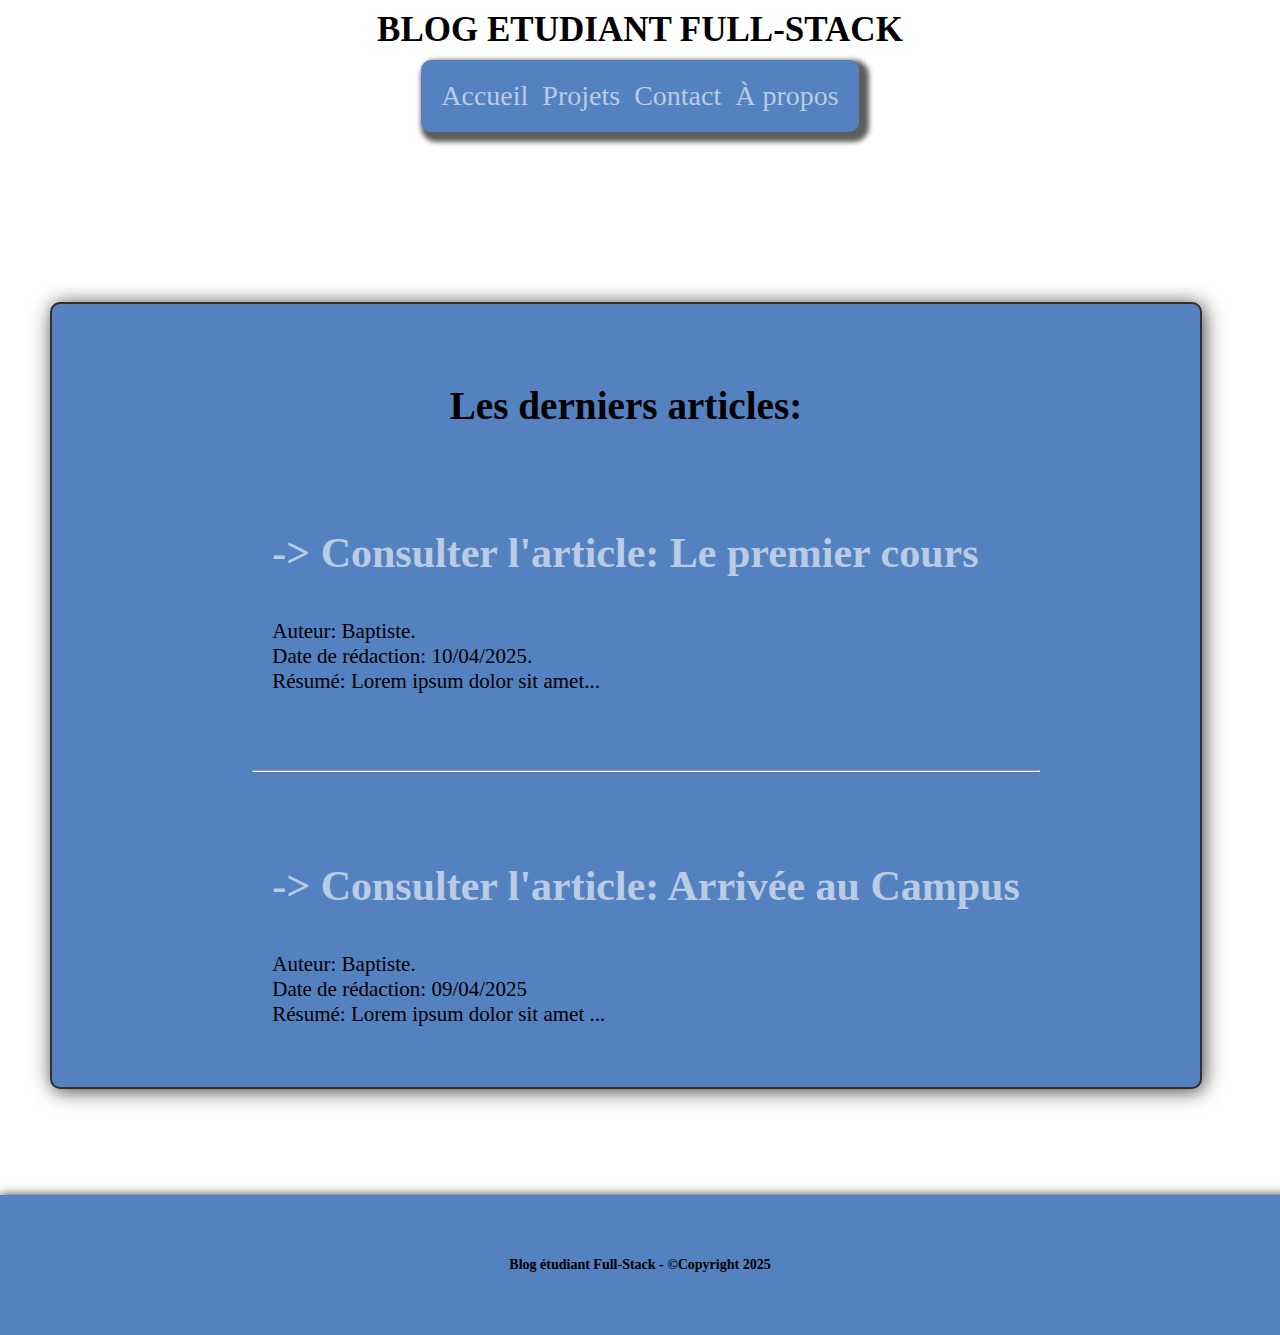
<file: index.html>
<!DOCTYPE html>
<html lang="fr">
    <head>
        <meta charset="utf-8">
        <title>blog étudiant Charbonnière</title>
        <link rel="stylesheet" href="./style.css">
    </head>
    <body>
        <header>
            <h1>BLOG ETUDIANT FULL-STACK </h1>
            <nav>
                <ul>
                    <li>
                        <a href="./index.html" class="link onpage">Accueil</a>
                    </li>
                    <li>
                        <a href="./projets.html" class="link">Projets</a>
                    </li>
                    <li>
                        <a href="./contact.html" class="link">Contact</a>
                    </li>
                    <li>
                        <a href="./apropos.html" class="link">À propos</a>
                    </li>
                </ul>
            </nav>
        </header>
        <main>
            <div>
                <section class="section-articles"> <h2 class="section-titre"> Les derniers articles:</h2>
                    <ul>
                        <li>
                            <article>
                                <a href="./article2.html" class="link"><h2> -> Consulter l'article: Le premier cours</h2></a>
                                <p>
                                    Auteur: Baptiste.   
                                </p>
                                <p>
                                    Date de rédaction: 10/04/2025.
                                </p>
                                <p>
                                    Résumé: Lorem ipsum dolor sit amet...
                                </p>
                            </article>
                        </li>
                        <hr>
                        <li>
                            <article>
                                <a href="./article1.html" class="link"><h2>   -> Consulter l'article: Arrivée au Campus</h2></a>
                                <p>
                                    Auteur: Baptiste.   
                                </p>
                                <p>
                                    Date de rédaction: 09/04/2025
                                </p>
                                <p>
                                    Résumé: Lorem ipsum dolor sit amet ...
                                </p>
                            </article>
                        </li>
                    </ul>
                </section>
            </div>
        </main>
        <footer>
                <b>Blog étudiant Full-Stack - ©Copyright 2025</b>
        </footer>
    </body>
</html>
</file>
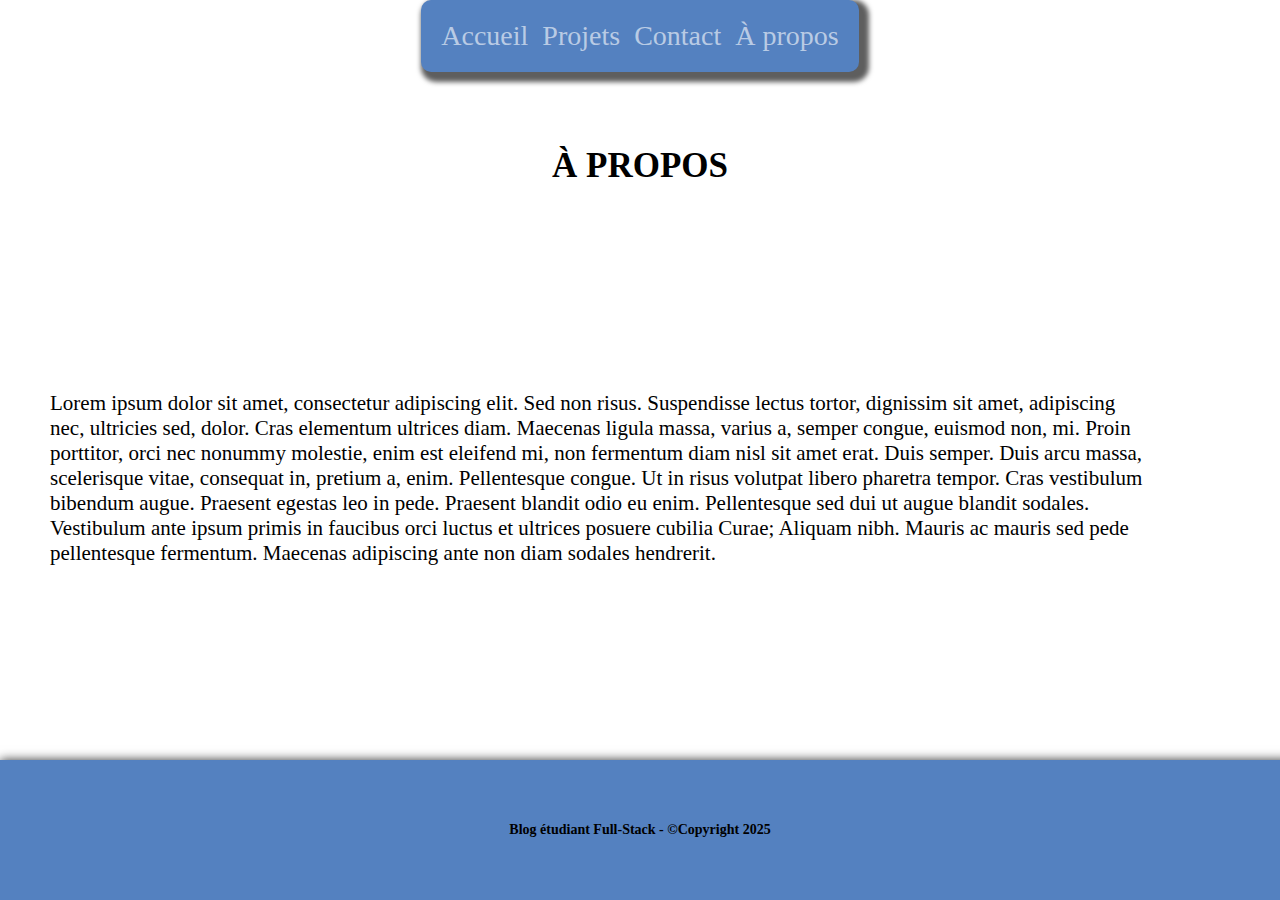
<file: apropos.html>
<!DOCTYPE html>
<html>
    <head>
        <meta charset="utf-8">
        <link rel="stylesheet" href="./style.css">
    </head>
    <body>
        <header>
            <nav>
                <ul>
                    <li>
                        <a href="./index.html" class="link">Accueil</a>
                    </li>
                    <li>
                        <a href="./projets.html" class="link onpage">Projets</a>
                    </li>
                    <li>
                        <a href="./contact.html" class="link">Contact</a>
                    </li>
                    <li>
                        <a href="./apropos.html" class="link">À propos</a>
                    </li>
                </ul>
            </nav>
            <h1>À PROPOS </h1>
        </header>
        <main>
            <div class="contenu-article">
                <p>Lorem ipsum dolor sit amet, consectetur adipiscing elit. Sed non risus. Suspendisse lectus tortor, dignissim sit amet, adipiscing nec, ultricies sed, dolor. Cras elementum ultrices diam. Maecenas ligula massa, varius a, semper congue, euismod non, mi. Proin porttitor, orci nec nonummy molestie, enim est eleifend mi, non fermentum diam nisl sit amet erat. Duis semper. Duis arcu massa, scelerisque vitae, consequat in, pretium a, enim. Pellentesque congue. Ut in risus volutpat libero pharetra tempor. Cras vestibulum bibendum augue. Praesent egestas leo in pede. Praesent blandit odio eu enim. Pellentesque sed dui ut augue blandit sodales. Vestibulum ante ipsum primis in faucibus orci luctus et ultrices posuere cubilia Curae; Aliquam nibh. Mauris ac mauris sed pede pellentesque fermentum. Maecenas adipiscing ante non diam sodales hendrerit.</p>
            </div>
        </main>
        <footer>
            <b>Blog étudiant Full-Stack - ©Copyright 2025</b>
        </footer>
    </body>


</html>
</file>
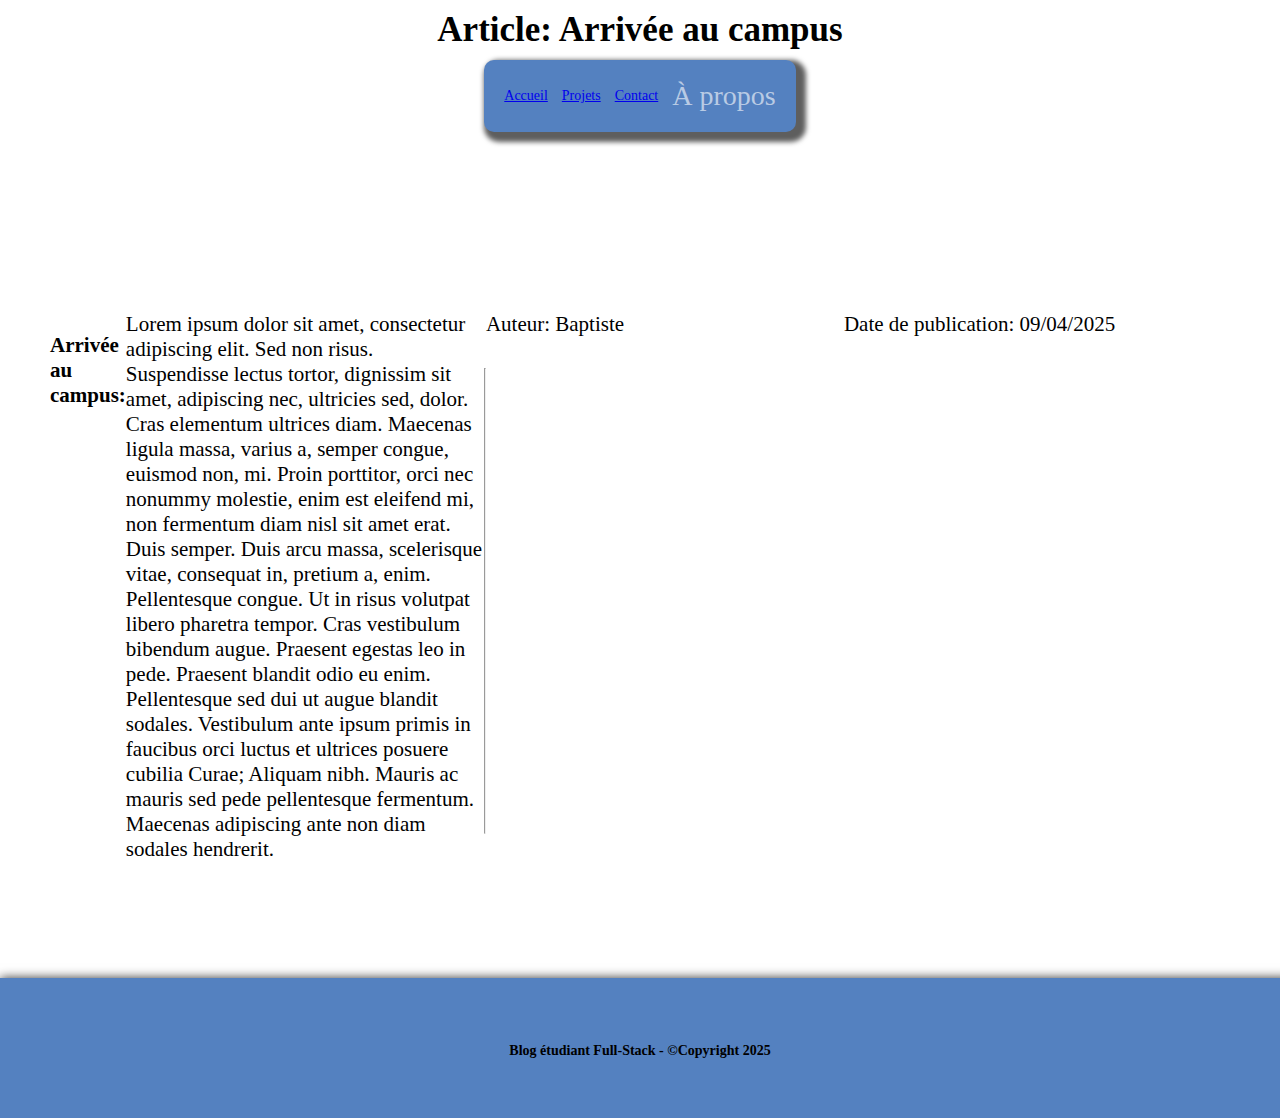
<file: article1.html>
<!DOCTYPE html>
<html lang="fr">
    <head>
        <meta charset="utf-8">
        <title>Article arrivée campus blog étudiant Charbonnière</title>
        <link rel="stylesheet" href="./style.css">
    </head>
    <body>
        <header>
            <h1>Article: Arrivée au campus</h1>
            <nav>
                <ul>
                    <li>
                        <a href="./index.html">Accueil</a>
                    </li>
                    <li>
                        <a href="./projets.html">Projets</a>
                    </li>
                    <li>
                        <a href="./contact.html">Contact</a>
                    </li>
                    <li>
                        <a href="./apropos.html" class="link">À propos</a>
                    </li>
                </ul>
            </nav>
        </header>
        <main>
            <div class=contenu-article>
                <h2>Arrivée au campus:</h2>
                <p>Lorem ipsum dolor sit amet, consectetur adipiscing elit. Sed non risus. <br/>
                    Suspendisse lectus tortor, dignissim sit amet, adipiscing nec, ultricies sed, dolor. 
                    Cras elementum ultrices diam. Maecenas ligula massa, varius a, semper congue, euismod non, mi. 
                    Proin porttitor, orci nec nonummy molestie, enim est eleifend mi, non fermentum diam nisl sit amet erat. 
                    Duis semper. Duis arcu massa, scelerisque vitae, consequat in, pretium a, enim. Pellentesque congue. 
                    Ut in risus volutpat libero pharetra tempor. Cras vestibulum bibendum augue. Praesent egestas leo in pede. 
                    Praesent blandit odio eu enim. Pellentesque sed dui ut augue blandit sodales. 
                    Vestibulum ante ipsum primis in faucibus orci luctus et ultrices posuere cubilia Curae; Aliquam nibh. 
                    Mauris ac mauris sed pede pellentesque fermentum. Maecenas adipiscing ante non diam sodales hendrerit.</p>
                <hr>        
                <p> Auteur: Baptiste</p>
                <p> Date de publication: 09/04/2025</p>
            </div>
        </main>
        <footer>
            <div>
                <p>
                    <b>Blog étudiant Full-Stack - ©Copyright 2025</b>
                </p>
            </div>
        </footer>
    </body>
</html>
</file>
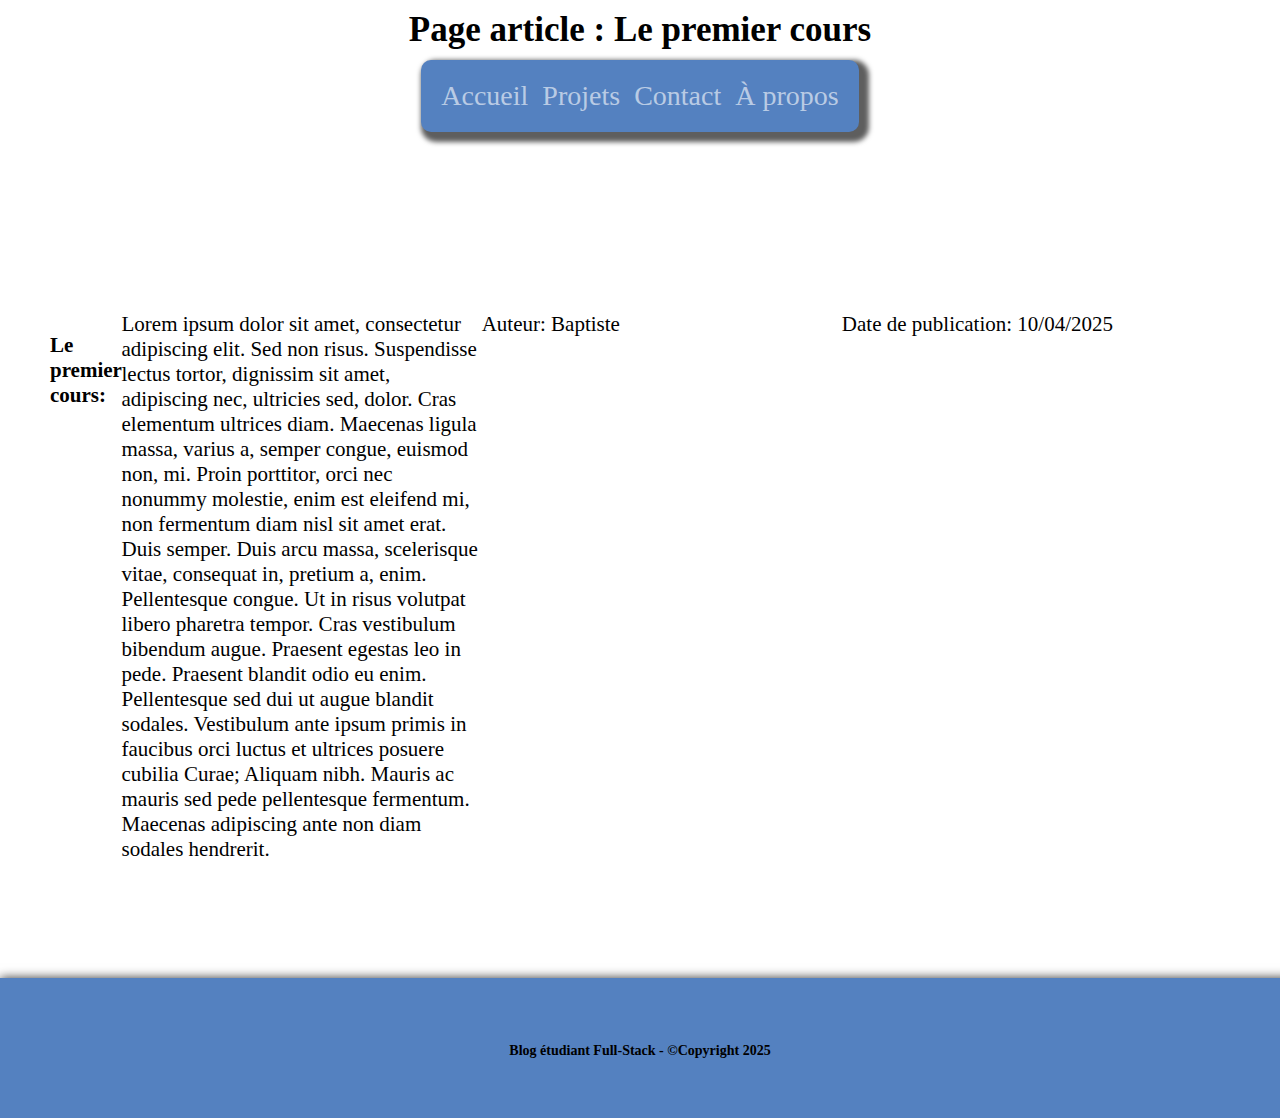
<file: article2.html>
<!DOCTYPE html>
<html lang="fr">
    <head>
        <meta charset="utf-8">
        <title>Article premier cours blog étudiant Charbonnière</title>
        <link rel="stylesheet" href="./style.css">
    </head>
    <body>
        <header>
            <h1> Page article : Le premier cours</h1>
            <nav>
                <ul>
                    <li>
                        <a href="./index.html" class="link">Accueil</a>
                    </li>
                    <li>
                        <a href="./projets.html" class="link">Projets</a>
                    </li>
                    <li>
                        <a href="./contact.html" class="link">Contact</a>
                    </li>
                    <li>
                        <a href="./apropos.html" class="link">À propos</a>
                    </li>
                </ul>
            </nav>
        </header>
        <main>
            <div class="contenu-article">
                <h2>Le premier cours:</h2>
                <p>Lorem ipsum dolor sit amet, consectetur adipiscing elit. Sed non risus. Suspendisse lectus tortor, dignissim sit amet, adipiscing nec, ultricies sed, dolor. Cras elementum ultrices diam. Maecenas ligula massa, varius a, semper congue, euismod non, mi. Proin porttitor, orci nec nonummy molestie, enim est eleifend mi, non fermentum diam nisl sit amet erat. Duis semper. Duis arcu massa, scelerisque vitae, consequat in, pretium a, enim. Pellentesque congue. Ut in risus volutpat libero pharetra tempor. Cras vestibulum bibendum augue. Praesent egestas leo in pede. Praesent blandit odio eu enim. Pellentesque sed dui ut augue blandit sodales. Vestibulum ante ipsum primis in faucibus orci luctus et ultrices posuere cubilia Curae; Aliquam nibh. Mauris ac mauris sed pede pellentesque fermentum. Maecenas adipiscing ante non diam sodales hendrerit.</p>
                            
                <p> Auteur: Baptiste</p>
                <p> Date de publication: 10/04/2025</p>
             </div>
        </main>
        <footer>
            <div>
                <p>
                    <b>Blog étudiant Full-Stack - ©Copyright 2025</b>
                </p>
            </div>
        </footer>
    </body>
</html>
</file>
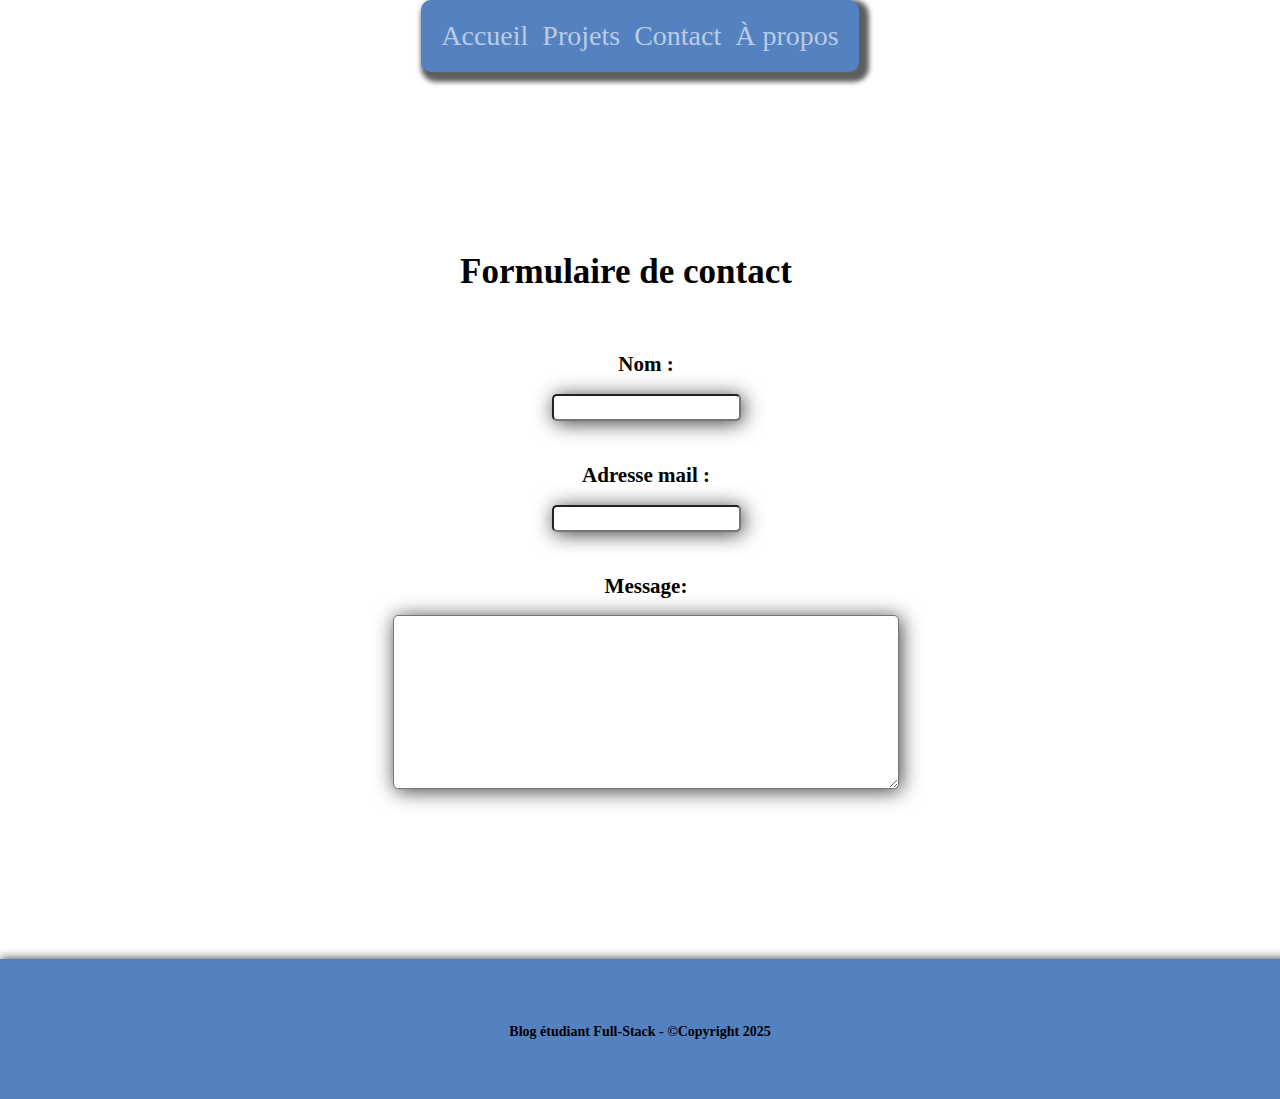
<file: contact.html>
<!DOCTYPE html>
<html lang="fr">
    <head>
        <meta charset="utf-8">
        <title>page contact blog Charbonnière</title>
        <link rel="stylesheet" href="./style.css">
    </head>
    <body>
        <header>
            <nav>
                <ul>
                    <li>
                        <a href="./index.html" class="link">Accueil</a>
                    </li>
                    <li>
                        <a href="./projets.html" class="link">Projets</a>
                    </li>
                    <li>
                        <a href="./contact.html" class="link">Contact</a>
                    </li>
                    <li>
                        <a href="./apropos.html" class="link">À propos</a>
                    </li>
                </ul>
            </nav>
        </header>
        <main>
            <div>
                <h1>Formulaire de contact</h1>
                <form>
                    <ul>
                        <li>   
                            <label>Nom :
                            </label>
                            <input>
                        </li>
                        <li>   
                            <label>Adresse mail :
                            </label>
                            <input>
                        </li>
                        <li>   
                            <label>Message:
                            </label>
                            <textarea> </textarea>
                        </li>
                    </ul>
                </form>
            </div>
        </main>
        <footer>
            <div>
                <p>
                    <b>Blog étudiant Full-Stack - ©Copyright 2025</b>
                </p>
            </div>
        </footer>
    </body>
</html>
</file>
<file: style.css>
/*** VARIABLES ***/
:root{
    --main-color: ;
    --font-size-s: 1em;
    --font-size-m: 1.5em;
    --font-size-l: 2em;
    --font-size-xl: 2.5em;
    --font-size-xxl: 2.8em;
    --primary: #ffffff9a;
    --blue1: #5481c0;

}


/*** GLOBAL ***/
* {
    margin: 0;
    font-size: 14px;
}
hr {
    margin: 4em 0 2em 0;
}
body {
    position: relative;
    width: 100%;
    min-height: 100vh;

    background-color:var(--primary);
    display: flex;
    flex-direction: column;
    justify-content: space-between;
    gap: 4em;
}
main {
    width: 90%;
    padding: 50px;
}
header {
    width: 100%;
    display: flex;
    flex-direction: column;
    align-items: center;
    justify-content: center;
}
footer {
    width: 100vw;
    height: 140px;
    display: flex;
    justify-content: center;
    align-items: center;
    background-color: var(--blue1);
    box-shadow:  10px 10px 10px 10px rgb(51, 51, 51);
}



p{
    font-size: var(--font-size-m)
}

h1 {
    font-size: var(--font-size-xl);
    text-align: center;
    margin: 10px 0px;
}
h2 {
    font-size: var(--font-size-m);
     margin: 1em 0;

}


ul{
    list-style-type: none;
    color: black;
}

article{
    padding: 20px;
}

/*** NAV ***/
nav {
    width: 100%;
    display: flex;
    flex-direction: row;
    justify-content: center;
    align-items: center;
    margin-bottom: 5%;
}

nav ul {
    display: flex;
    flex-direction: row;
    justify-content: center;
    align-items: center;
    gap: 1em;
    padding:20px;
    border-radius: 10px;
    background-color: var(--blue1);
    box-shadow:  5px 5px 5px 5px #5e5e5e;

}


.link {
 text-decoration:  none;
 color: var(--primary);
 font-size: var(--font-size-l);
}

.link:visited {
    color: #000000;
 }
.link:hover {
    color: #ffffff;
    transition: color 1.5s;
    font-size: 2.1em;
    transition: font-size 1s;
    border-bottom: 1px solid white;
}
.link:focus {
    color: red;
 }
.link:active {
    font-size: var(--font-size-l);
    color: var(--primary);
}



 /*** CONTENU  ***/
.section-articles {
    padding: 40px ;
    display: flex;
    flex-direction: column;
    justify-content: space-between;
    align-items: center;
    border-radius: 10px;
    border: 2px solid rgb(47, 47, 47);
    box-shadow: 2px 2px 20px rgb(63, 62, 62);
    background-color: var(--blue1);
}
.section-titre{
    font-size: var(--font-size-xxl);
}
.contenu-article {
    width: 100%;
    margin: 10px 0px;
    display: flex;
 }


.contenu-article p{
    display:inline-block ;
    width: 95%;
    z-index: 2;
}

#photo-campus{
    width: 20%;
    height:5%;
    z-index: 0;
    left: 50%;
 }
 /* z-index test  */
 #box-1{
    height:  20%;
    background-color: red;
 }
 #box-2{
    background-color: green;
 }

/*** FORMULAIRE ***/
form{
    padding: 50px

}
form ul {
    display: flex;
    flex-direction: column;
    justify-content: space-between;
    align-items: center;
    gap: 2em;
}
form li {
    display: flex;
    flex-direction: column;
    justify-content: space-between;
    align-items: center;

}
label{
    font-size: var(--font-size-m);
    font-weight: bold;
    margin-bottom: 0.8em;
}
input{
 height: 1.5em;
}
textarea{
    width: 500px;
    height: 12em;
}
input, textarea{
    border-radius: 5px;
    box-shadow: 2px 2px 20px rgb(63, 62, 62);
    margin-bottom: 1em;
}

/*** RESPONSIVE MEDIA QUERIES ***/
</file>
